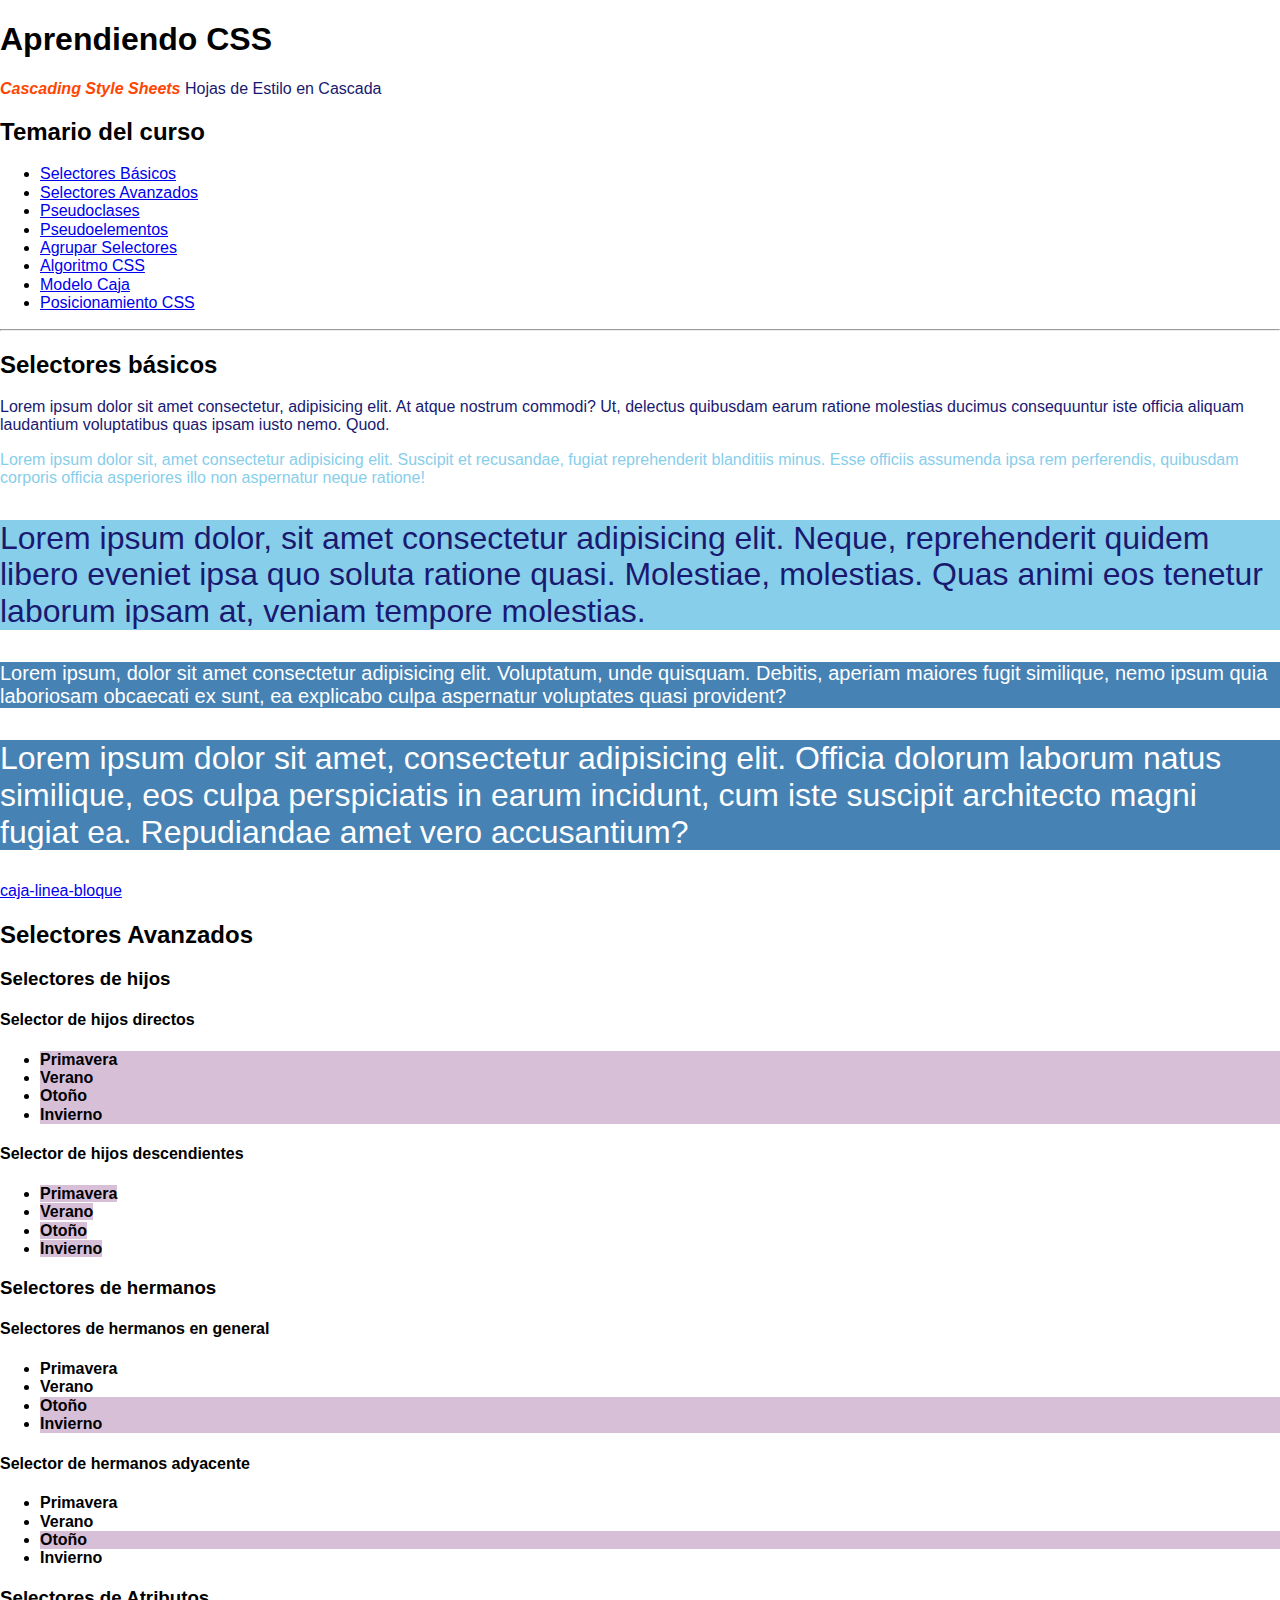
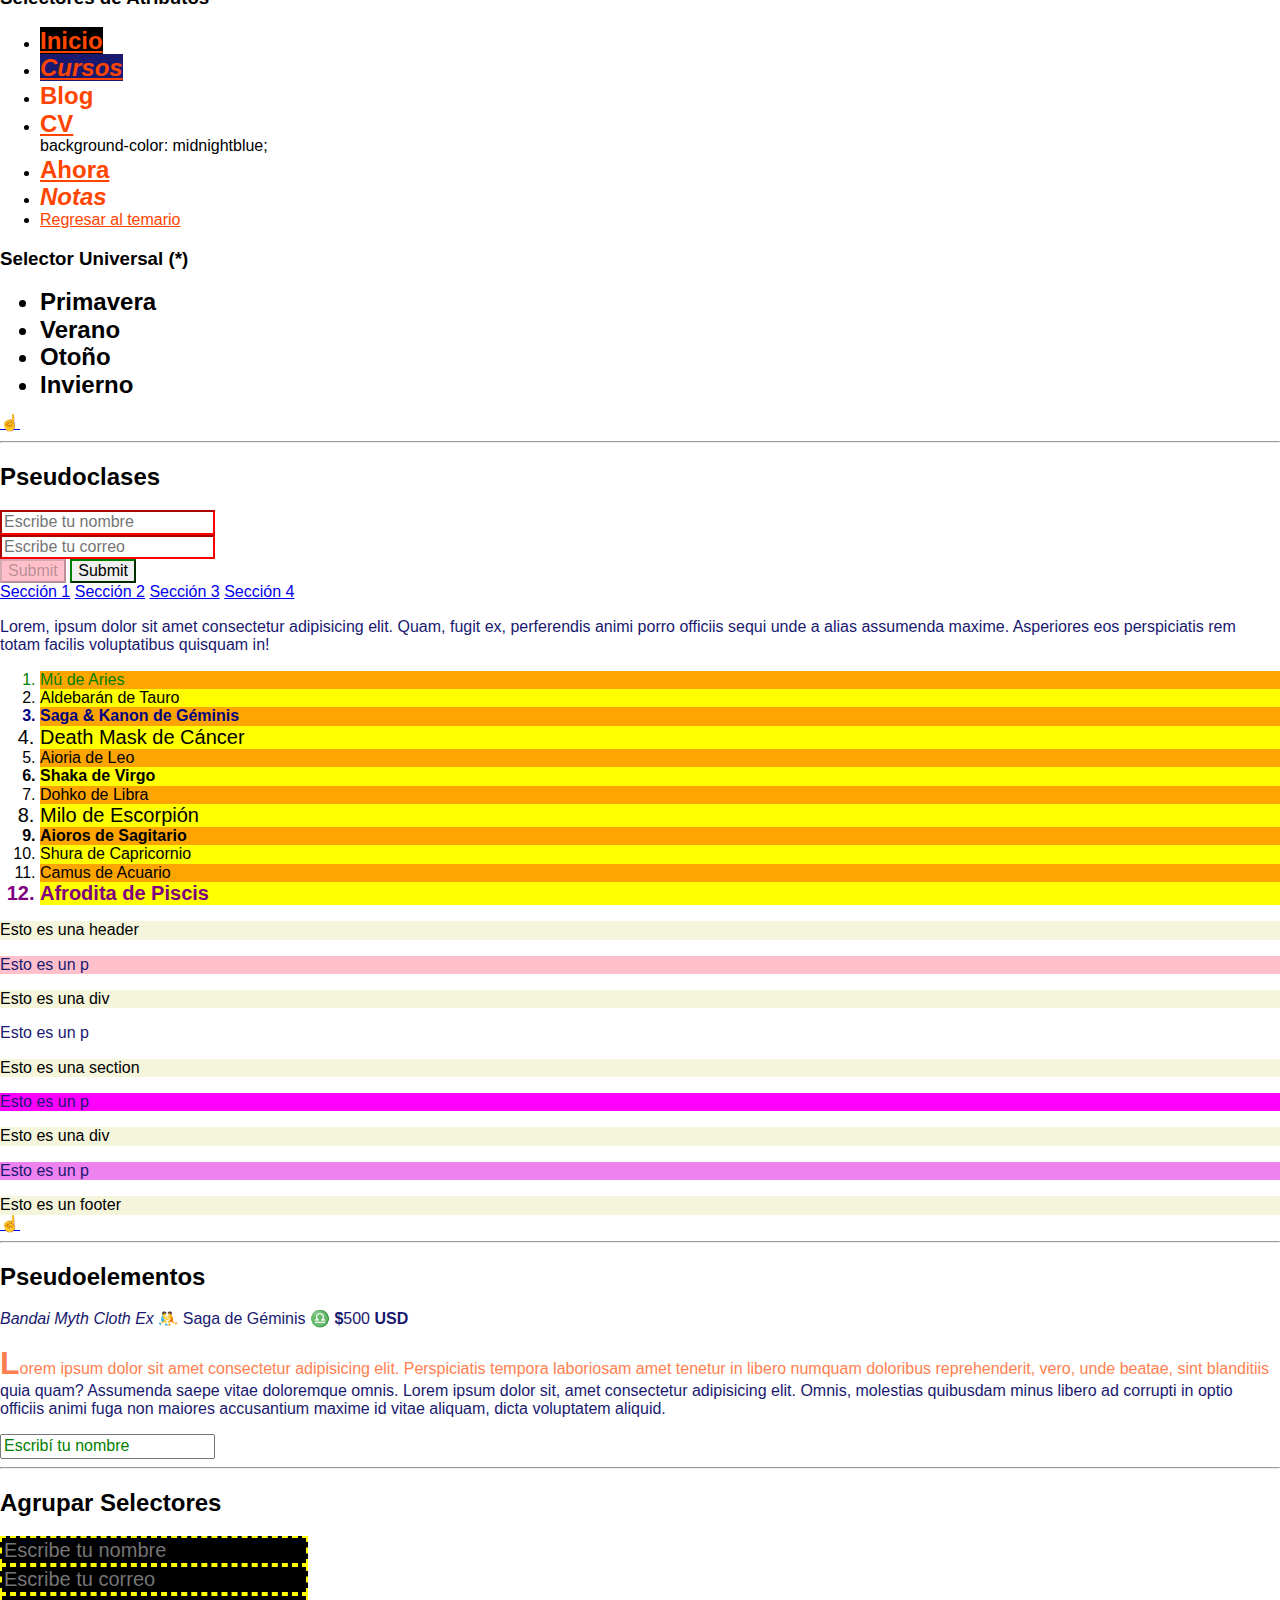
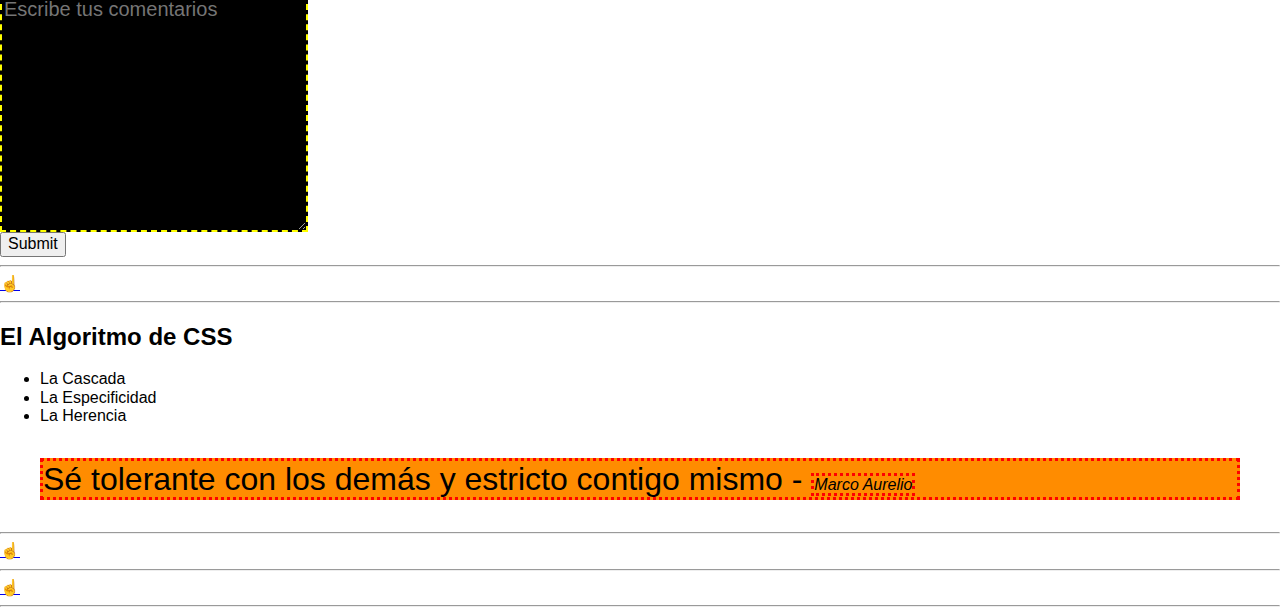
<file: index.html>
<!DOCTYPE html>
<html lang="es">

<head>
    <meta charset="UTF-8">
    <meta http-equiv="X-UA-Compatible" content="IE=edge">
    <meta name="viewport" content="width=device-width, initial-scale=1.0">
    <title>Curso de CSS</title>
    <link rel="stylesheet" href="/css/normalize.css">
    <link rel="stylesheet" href="css/style.css">
    <style>
        html {
            scroll-behavior: smooth;
        }
    </style>
</head>

<body>
    <article id="temario-css">
        <h1>Aprendiendo CSS</h1>
        <p><i style="font-weight: bold; color: orangered;">Cascading Style Sheets</i> Hojas de Estilo en Cascada</p>

        <h2>Temario del curso</h2>
        <ul>
            <li><a href="index.html#selectores-basicos">Selectores Básicos</a></li>
            <li><a href="index.html#selectores-avanzados">Selectores Avanzados</a></li>
            <li><a href="index.html#pseudoclases">Pseudoclases</a></li>
            <li><a href="index.html#pseudoelementos">Pseudoelementos</a></li>
            <li><a href="index.html#agrupar-selectores">Agrupar Selectores</a></li>
            <li><a href="index.html#algoritmo-css">Algoritmo CSS</a></li>
            <li><a href="box-model.html">Modelo Caja</a></li>
            <li><a href="positions.html">Posicionamiento CSS</a></li>
        </ul>
    </article>
    <hr>
    <article id="selectores-basicos">
        <h2>Selectores básicos</h2>
        <p>
            Lorem ipsum dolor sit amet consectetur, adipisicing elit. At atque nostrum commodi? Ut, delectus quibusdam
            earum ratione molestias ducimus consequuntur iste officia aliquam laudantium voluptatibus quas ipsam iusto
            nemo. Quod.
        </p>

        <p id="parrafo-dos">Lorem ipsum dolor sit, amet consectetur adipisicing elit. Suscipit et recusandae, fugiat
            reprehenderit blanditiis minus. Esse officiis assumenda ipsa rem perferendis, quibusdam corporis officia
            asperiores illo non aspernatur neque ratione!</p>

        <p class="text-32 bg-skyblue">
            Lorem ipsum dolor, sit amet consectetur adipisicing elit. Neque, reprehenderit quidem libero eveniet ipsa
            quo soluta ratione quasi. Molestiae, molestias. Quas animi eos tenetur laborum ipsam at, veniam tempore
            molestias.
        </p>
        <p class="text-20 bg-steelblue text-white">
            Lorem ipsum, dolor sit amet consectetur adipisicing elit. Voluptatum, unde quisquam. Debitis, aperiam
            maiores fugit similique, nemo ipsum quia laboriosam obcaecati ex sunt, ea explicabo culpa aspernatur
            voluptates quasi provident?
        </p>
        <p class="text-32 bg-steelblue text-white">
            Lorem ipsum dolor sit amet, consectetur adipisicing elit. Officia dolorum laborum natus similique, eos culpa
            perspiciatis in earum incidunt, cum iste suscipit architecto magni fugiat ea. Repudiandae amet vero
            accusantium?
        </p>
        <a href="index.html#temario-css">caja-linea-bloque</a>
    </article>
    <article id="selectores-avanzados">
        <h2>Selectores Avanzados</h2>
        <h3>Selectores de hijos</h3>
        <h4>Selector de hijos directos</h4>
        <ul class="hijos-directos">
            <li><b>Primavera</b></li>
            <li><b>Verano</b></li>
            <li><b>Otoño</b></li>
            <li><b>Invierno</b></li>
        </ul>
        <h4>Selector de hijos descendientes</h4>
        <ul class="hijos-descendientes">
            <li><b>Primavera</b></li>
            <li><b>Verano</b></li>
            <li><b>Otoño</b></li>
            <li><b>Invierno</b></li>
        </ul>
        <h3>Selectores de hermanos</h3>
        <h4>Selectores de hermanos en general</h4>
        <ul>
            <li><b>Primavera</b></li>
            <li class="hermanos-general"><b>Verano</b></li>
            <li><b>Otoño</b></li>
            <li><b>Invierno</b></li>
        </ul>
        <h4>Selector de hermanos adyacente</h4>
        <ul>
            <li><b>Primavera</b></li>
            <li class="hermanos-adyacentes"><b>Verano</b></li>
            <li><b>Otoño</b></li>
            <li><b>Invierno</b></li>
        </ul>
        <h3>Selectores de Atributos</h3>
        <nav class="selectores-atributos">
            <ul>
                <li><a href="https://jonmircha.com" target="_blank">Inicio</a></li>
                <li><a class="menu-item cursos button" href="https://jonmircha.com/cursos" target="_blank">Cursos</a>
                </li>
                <li><a href="http://jonmircha.com/blog" target="_blank">Blog</a></li>
                <li><a href="https://jonmircha.com/cv" target="_blank">CV</a></li>
                background-color: midnightblue;
                <li><a class="menu item ahora button" href="https://jonmircha.com/ahora" target="_blank">Ahora</a></li>
                <li><a class="menu-item notas button" href="http://jonmircha.com/notas" target="_blank">Notas</a></li>
                <li><a href="index.html#temario-css">Regresar al temario</a></li>
            </ul>
        </nav>
        <h3>Selector Universal (*)</h3>
        <ul class="selector-universal">
            <li><b>Primavera</b></li>
            <li><b>Verano</b></li>
            <li><b>Otoño</b></li>
            <li><b>Invierno</b></li>
        </ul>
        <a href="index.html#temario-css">☝️</a>
    </article>
    <hr>
    <article id="pseudoclases">
        <h2>Pseudoclases</h2>
        <form action="" class="form-pseudoclases">
            <input type="text" name="nombre" placeholder="Escribe tu nombre" required>
            <br>
            <input type="email" name="correo" placeholder="Escribe tu correo" required>
            <br>

            <input type="submit" disabled>
            <input type="submit">
        </form>
        <nav class="menu-pseudoclases">
            <a href="#seccion1">Sección 1</a>
            <a href="#seccion2">Sección 2</a>
            <a href="#seccion3">Sección 3</a>
            <a href="#seccion4">Sección 4</a>
        </nav>
        <p class="p-pseudoclases">
            Lorem, ipsum dolor sit amet consectetur adipisicing elit. Quam, fugit ex, perferendis animi porro officiis
            sequi unde a alias assumenda maxime. Asperiores eos perspiciatis rem totam facilis voluptatibus quisquam in!
        </p>
        <ol class="lista-pseudoclases">
            <li>Mú de Aries</li>
            <li>Aldebarán de Tauro</li>
            <li>Saga & Kanon de Géminis</li>
            <li>Death Mask de Cáncer</li>
            <li>Aioria de Leo</li>
            <li>Shaka de Virgo</li>
            <li>Dohko de Libra</li>
            <li>Milo de Escorpión</li>
            <li>Aioros de Sagitario</li>
            <li>Shura de Capricornio</li>
            <li>Camus de Acuario</li>
            <li>Afrodita de Piscis</li>
        </ol>
        <article class="articulo-pseudoclases">
            <header>Esto es una header</header>
            <p>Esto es un p</p>
            <div>Esto es una div</div>
            <p>Esto es un p</p>
            <section>Esto es una section</section>
            <p>Esto es un p</p>
            <div>Esto es una div</div>
            <p>Esto es un p</p>
            <footer>Esto es un footer</footer>
        </article>
        <a href="index.html#temario-css">☝️</a>
    </article>
    <hr>
    <article id="pseudoelementos">
        <h2>Pseudoelementos</h2>
        <p>
            <i>Bandai Myth Cloth Ex</i><span class="saga-geminis">Saga de Géminis</span>
            <span class="saga-precio">500</span>
        </p>
        <p class="p-pseudoelementos">
            Lorem ipsum dolor sit amet consectetur adipisicing elit. Perspiciatis tempora laboriosam amet tenetur in
            libero numquam doloribus reprehenderit, vero, unde beatae, sint blanditiis quia quam? Assumenda saepe vitae
            doloremque omnis.
            Lorem ipsum dolor sit, amet consectetur adipisicing elit. Omnis, molestias quibusdam minus libero ad
            corrupti in optio officiis animi fuga non maiores accusantium maxime id vitae aliquam, dicta voluptatem
            aliquid.
        </p>
        <input class="input-pseudoelementos" type="text" name="nombre" placeholder="Escribí tu nombre">
    </article>
    <hr>
    <article id="agrupar-selectores">
        <h2>Agrupar Selectores</h2>
        <form class="form-agrupar-selectores">
            <input type="text" name="nombre" placeholder="Escribe tu nombre">
            <input type="email" name="correo" placeholder="Escribe tu correo">
            <textarea name="comentarios" placeholder="Escribe tus comentarios" cols="30" rows="10"></textarea>
            <input type="submit">
        </form>
        <hr>
        <a href="index.html#temario-css">☝️</a>

    </article>
    <hr>
    <article id="algoritmo-css">
        <h2>El Algoritmo de CSS</h2>
        <ul>
            <li>La Cascada</li>
            <li>La Especificidad</li>
            <li>La Herencia</li>
        </ul>
        <blockquote id="cita-marco" class="cita-marco" style="background-color: rebeccapurple;">
            Sé tolerante con los demás y estricto contigo mismo - <cite>Marco Aurelio</cite>
        </blockquote>
        <hr>
        <a href="index.html#temario-css">☝️</a>

    </article>
    <hr>
    <a href="index.html#temario-css">☝️</a>
    <hr>
</body>

</html>
</file>
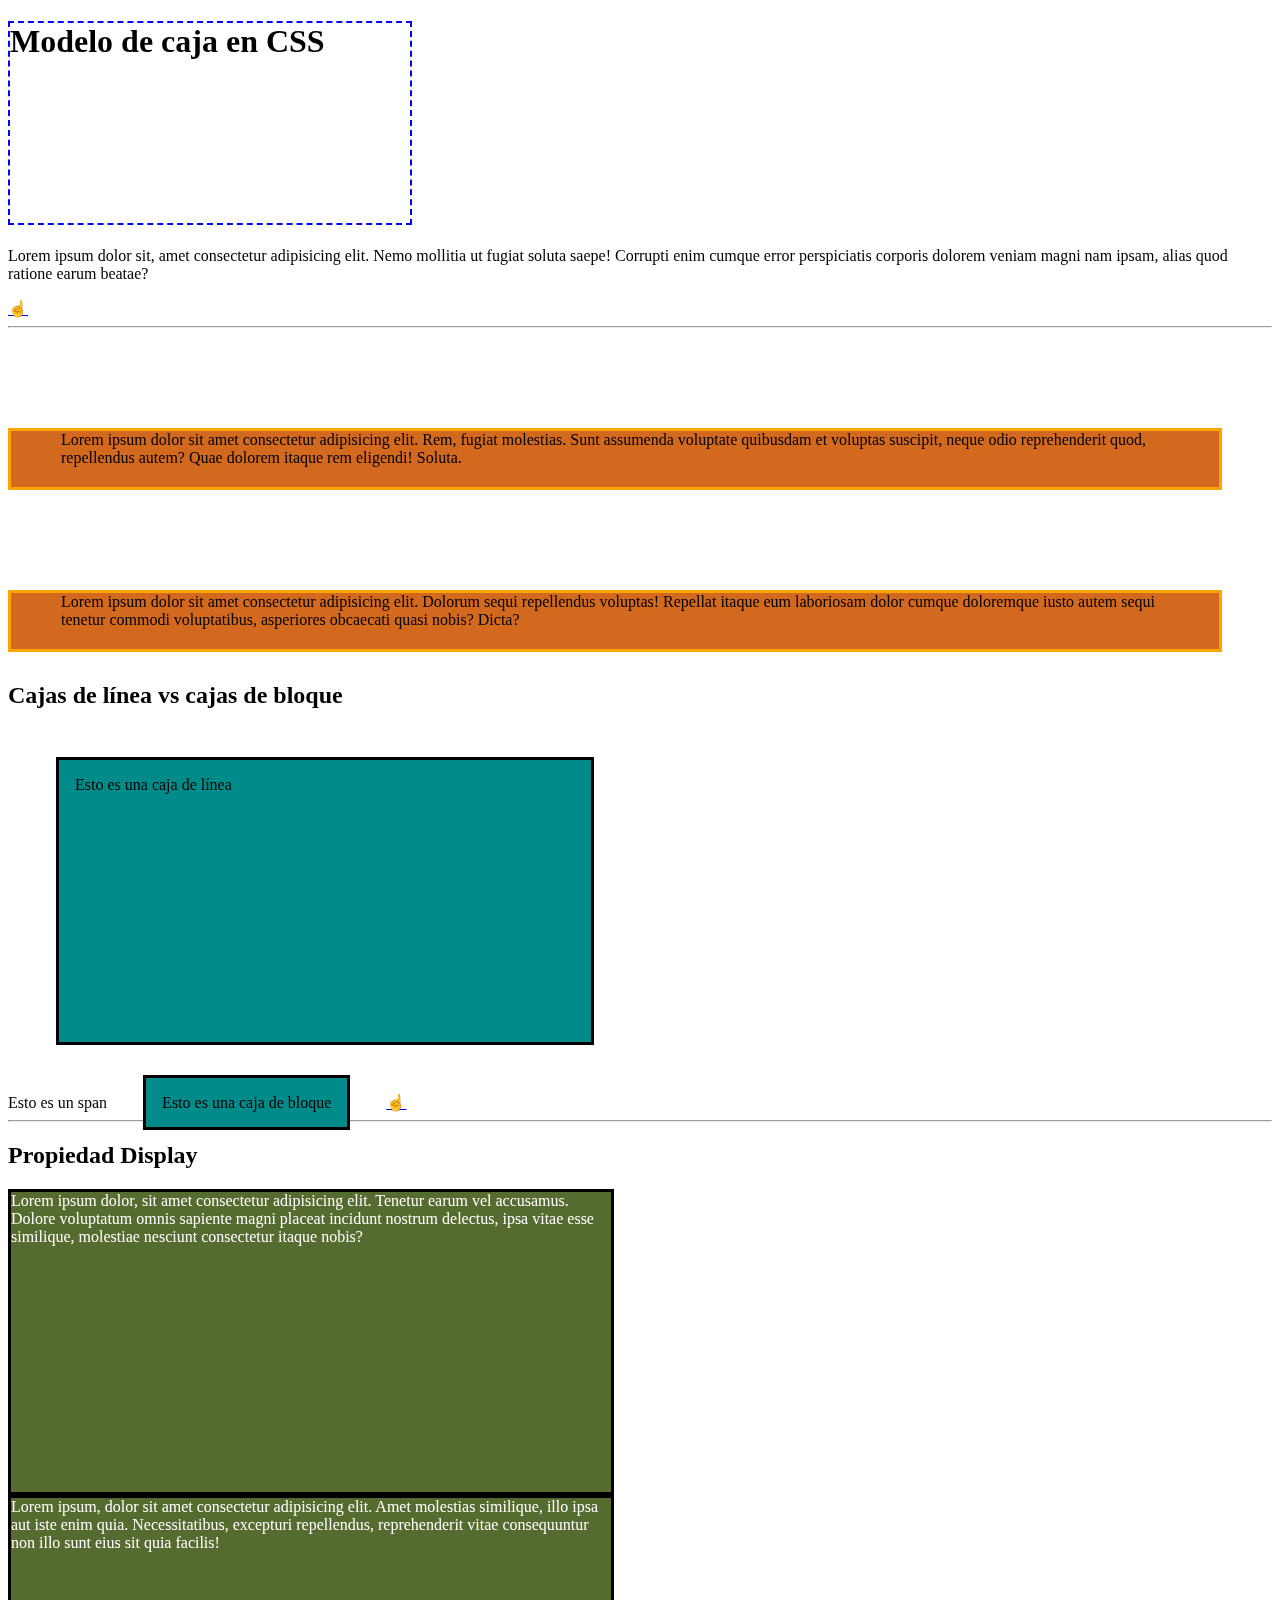
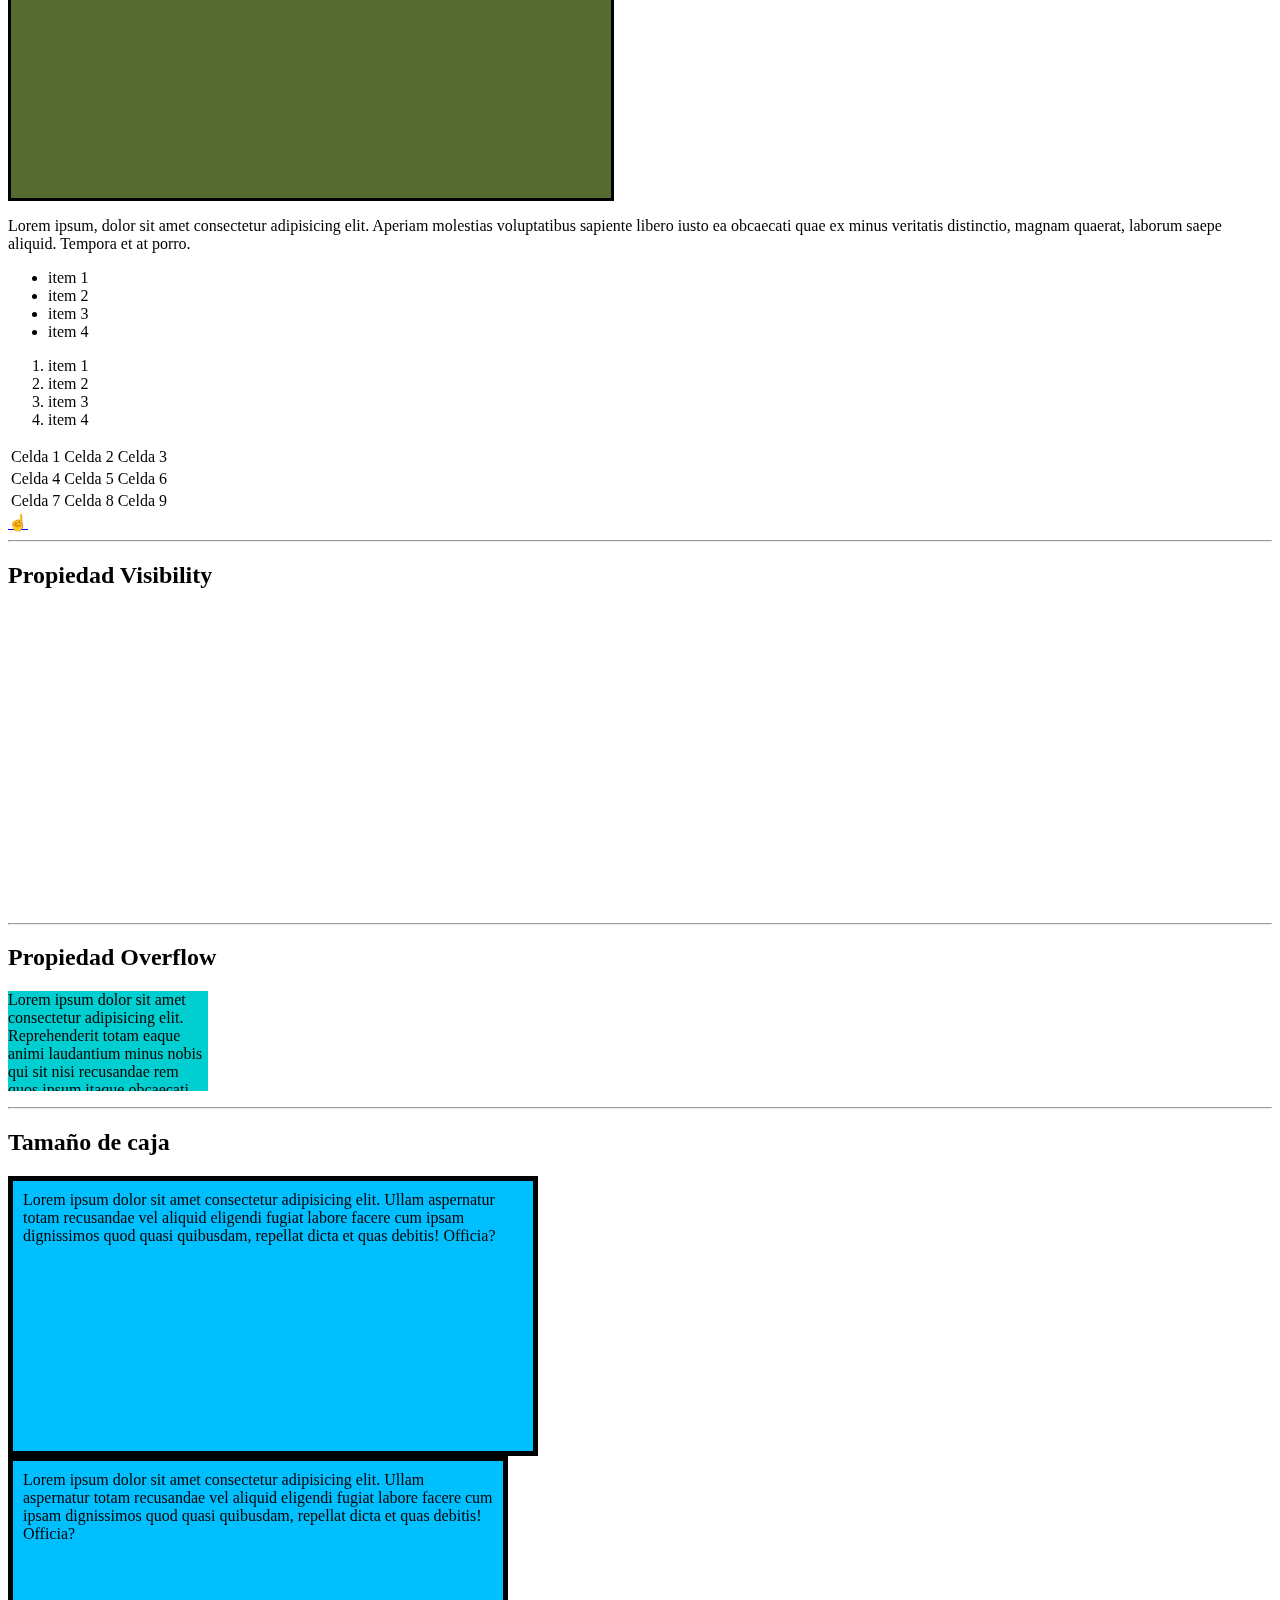
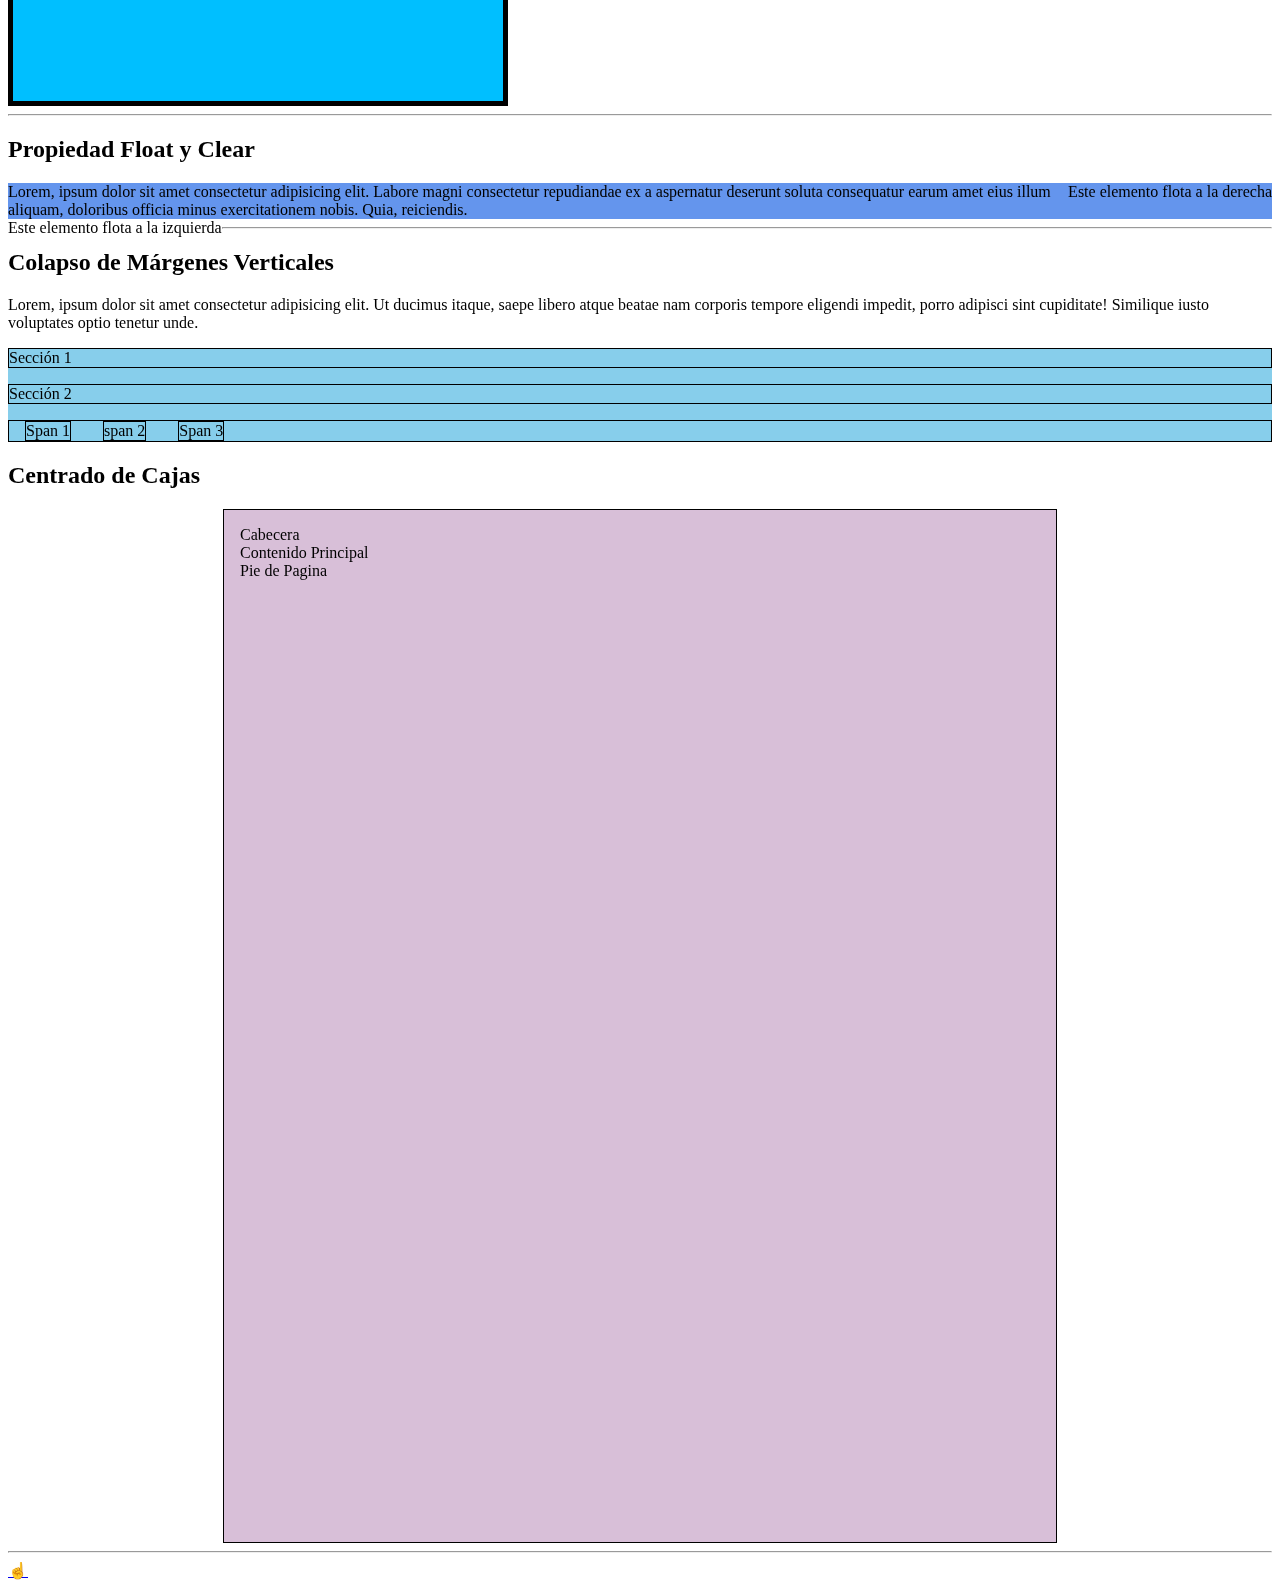
<file: box-model.html>
<!DOCTYPE html>
<html lang="en">

<head>
    <meta charset="UTF-8">
    <meta http-equiv="X-UA-Compatible" content="IE=edge">
    <meta name="viewport" content="width=device-width, initial-scale=1.0">
    <link rel="stylesheet" href="./css/box-model.css">
    <title>Modelo de caja en CSS</title>
</head>

<body>
    <h1>Modelo de caja en CSS</h1>
    <p>Lorem ipsum dolor sit, amet consectetur adipisicing elit. Nemo mollitia ut fugiat soluta saepe! Corrupti enim
        cumque error perspiciatis corporis dolorem veniam magni nam ipsam, alias quod ratione earum beatae?</p>
    <a href="index.html#temario-css">☝️</a>
    <hr>
    <div class="caja-uno">Lorem ipsum dolor sit amet consectetur adipisicing elit. Rem, fugiat molestias. Sunt assumenda
        voluptate quibusdam et voluptas suscipit, neque odio reprehenderit quod, repellendus autem? Quae dolorem itaque
        rem eligendi! Soluta.</div>

    <div class="caja-dos">Lorem ipsum dolor sit amet consectetur adipisicing elit. Dolorum sequi repellendus voluptas!
        Repellat itaque eum laboriosam dolor cumque doloremque iusto autem sequi tenetur commodi voluptatibus,
        asperiores obcaecati quasi nobis? Dicta?</div>

    <h2>Cajas de línea vs cajas de bloque</h2>
    <span class="caja-linea">Esto es una caja de línea</span>
    <span>Esto es un span</span>
    <div class="caja-bloque">Esto es una caja de bloque</div>
    <a href="index.html#temario-css">☝️</a>
    <hr>
    <h2>Propiedad Display</h2>
    <div class="caja-none">
        Lorem ipsum dolor, sit amet consectetur adipisicing elit. Tenetur earum vel accusamus. Dolore voluptatum omnis
        sapiente magni placeat incidunt nostrum delectus, ipsa vitae esse similique, molestiae nesciunt consectetur
        itaque nobis?
    </div>
    <span class="caja-linea-bloque">
        Lorem ipsum, dolor sit amet consectetur adipisicing elit. Amet molestias similique, illo ipsa aut iste enim
        quia. Necessitatibus, excepturi repellendus, reprehenderit vitae consequuntur non illo sunt eius sit quia
        facilis!
    </span>
    <p>Lorem ipsum, dolor sit amet consectetur adipisicing elit. Aperiam molestias voluptatibus sapiente libero iusto ea
        obcaecati quae ex minus veritatis distinctio, magnam quaerat, laborum saepe aliquid. Tempora et at porro.</p>
    <ul>
        <li>item 1</li>
        <li>item 2</li>
        <li>item 3</li>
        <li>item 4</li>
    </ul>
    <ol>
        <li>item 1</li>
        <li>item 2</li>
        <li>item 3</li>
        <li>item 4</li>
    </ol>

    <table>
        <tr>
            <td>Celda 1</td>
            <td>Celda 2</td>
            <td>Celda 3</td>
        </tr>
        <tr>
            <td>Celda 4</td>
            <td>Celda 5</td>
            <td>Celda 6</td>
        </tr>
        <tr>
            <td>Celda 7</td>
            <td>Celda 8</td>
            <td>Celda 9</td>
        </tr>
    </table>
    <a href="index.html#temario-css">☝️</a>

    <hr>
    <h2>Propiedad Visibility</h2>
    <div class="caja-hidden">
        Lorem ipsum dolor, sit amet consectetur adipisicing elit. Tenetur earum vel accusamus. Dolore voluptatum omnis
        sapiente magni placeat incidunt nostrum delectus, ipsa vitae esse similique, molestiae nesciunt consectetur
        itaque nobis?
    </div>
    <hr>
    <h2>Propiedad Overflow</h2>
    <p class="overflow">Lorem ipsum dolor sit amet consectetur adipisicing elit. Reprehenderit totam eaque animi
        laudantium minus nobis qui sit nisi recusandae rem quos ipsum itaque obcaecati esse modi blanditiis, amet natus
        provident.</p>

    <hr>
    <h2>Tamaño de caja</h2>
    <div class="box-sizing-content">
        Lorem ipsum dolor sit amet consectetur adipisicing elit. Ullam aspernatur totam recusandae vel aliquid eligendi
        fugiat labore facere cum ipsam dignissimos quod quasi quibusdam, repellat dicta et quas debitis! Officia?
    </div>
    <div class="box-sizing-border">
        Lorem ipsum dolor sit amet consectetur adipisicing elit. Ullam aspernatur totam recusandae vel aliquid eligendi
        fugiat labore facere cum ipsam dignissimos quod quasi quibusdam, repellat dicta et quas debitis! Officia?
    </div>
    <hr>
    <h2>Propiedad Float y Clear</h2>
    <article class="container-floats">
        <section class="float-right">Este elemento flota a la derecha</section>
        <section>Lorem, ipsum dolor sit amet consectetur adipisicing elit. Labore magni consectetur repudiandae ex a
            aspernatur deserunt soluta consequatur earum amet eius illum aliquam, doloribus officia minus exercitationem
            nobis. Quia, reiciendis.</section>
        <section class="float-left">Este elemento flota a la izquierda</section>
    </article>
    <hr>
    <h2>Colapso de Márgenes Verticales</h2>
    <div>Lorem, ipsum dolor sit amet consectetur adipisicing elit. Ut ducimus itaque, saepe libero atque beatae nam
        corporis tempore eligendi impedit, porro adipisci sint cupiditate! Similique iusto voluptates optio tenetur
        unde.</div>
    <article class="margin-collapse">
        <section>Sección 1</section>
        <section>Sección 2</section>
        <section><span>Span 1</span><span>span 2</span><span>Span 3</span></section>
    </article>
    <h2>Centrado de Cajas</h2>
    <article class="sitio-web">
        <header>Cabecera</header>
        <main>Contenido Principal</main>
        <footer>Pie de Pagina
        
        </footer>
    </article>
    <hr>
    
    <a href="index.html#temario-css">☝️</a>

</body>

</html>
</file>
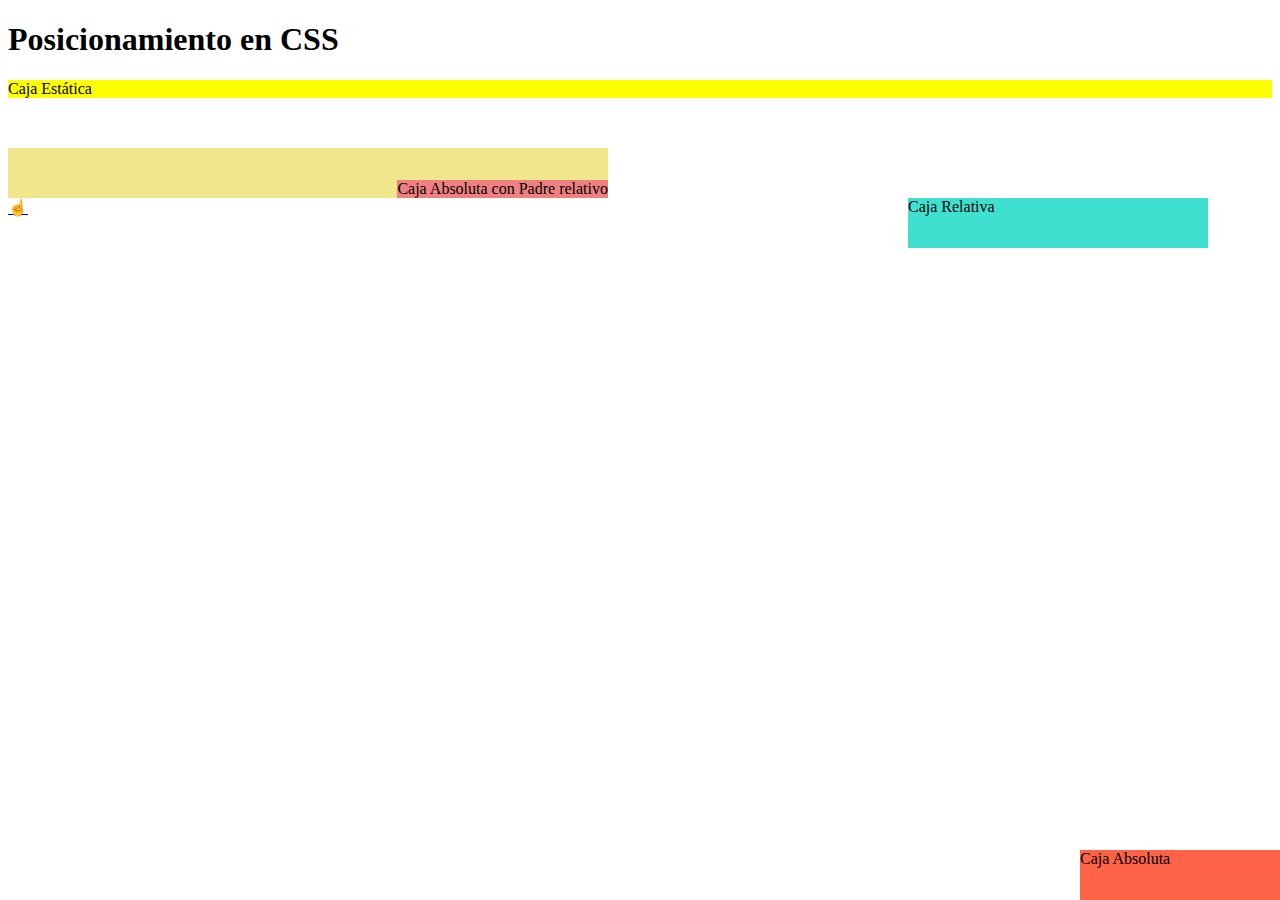
<file: positions.html>
<!DOCTYPE html>
<html lang="es">

<head>
    <meta charset="UTF-8">
    <meta http-equiv="X-UA-Compatible" content="IE=edge">
    <meta name="viewport" content="width=device-width, initial-scale=1.0">
    <link rel="stylesheet" href="/css/positions.css">
    <title>Posicionamiento en CSS</title>
</head>

<body>
    <h1>Posicionamiento en CSS</h1>
    <div class="static">Caja Estática</div>
    <div class="relative">Caja Relativa</div>
    <div class="absolute">Caja Absoluta</div>
    <section class="relative-parent">
        <div class="absolute-child">
            Caja Absoluta con Padre relativo
        </div>
    </section>
    <a href="/index.html#temario">☝️</a>
</body>

</html>
</file>
<file: css/style.css>
p {
  color: midnightblue;
}

#parrafo-dos {
  color: skyblue;
}

/*Dar estilos con clases nos permite reutilizar nuestro código css*/
.bg-skyblue {
  background-color: skyblue;
}

.bg-steelblue {
  background-color: steelblue;
}

.text-20 {
  font-size: 20px;
}

.text-32 {
  font-size: 32px;
}

.text-white {
  color: white;
}

.hijos-directos > li {
  background-color: thistle;
}

.hijos-descendientes b {
  background-color: thistle;
}
/*
 Los selectores de hermanos van a aplicar a los elemetos que son hermanos (mismo nivel)
 y que estén por debajo del elemento de referencia
 */
.hermanos-general ~ li {
  background-color: thistle;
}

.hermanos-adyacentes + li {
  background-color: thistle;
}

/*Selectores de atributos*/

.selectores-atributos a[href] {
  color: orangered;
}
.selectores-atributos a[target="_blank"] {
  font-weight: bold;
}
/*El comodin del "*" aplica el estilo si contiene el texto en cuestión en cualquier parte*/
.selectores-atributos a[href*="jonmircha"] {
  font-size: 24px;
}
/*el comodín "^"  aplica el estilo si contiene el texto en cuestión al inicio*/
.selectores-atributos a[href^="http://"]
{
  text-decoration: none;
}

/*el comodín "$"  aplica el estilo si contiene el texto en cuestión al final*/
.selectores-atributos a[href$=".com"] {
  background-color: black;
}

/*el comodín "~"  aplica el estilo si contiene el texto en cuestión en una lista separada por espacios*/
.selectores-atributos a[class~="cursos"] {
  background-color: midnightblue;
}

/*el comodín "|"  aplica el estilo si contiene el texto en cuestión en una lista separada por espacios y que después del texto en cuestión venga un guión medio -*/
.selectores-atributos a[class|="menu"] {
  font-style: italic;
}

/*Selector Universal*/

* {
  font-family: sans-serif;
}

.selector-universal * {
  font-size: 24px;
}

/*Pseudoclases - Dan estilos dependiendo del contexto, posición o estado del elemento*/

.form-pseudoclases *:required {
  border-color: yellow;
}

.form-pseudoclases *:valid {
  border-color: green;
}

.form-pseudoclases *:invalid {
  border-color: red;
}

.form-pseudoclases *:focus {
  background-color: skyblue;
}

.form-pseudoclases *:disabled {
  background-color: pink;
}

.menu-pseudoclases a:visited {
  color: olive;
}

.menu-pseudoclases a:hover {
  color: orange;
}

.p-pseudoclases:hover {
  font-size: 20px;
}

#temario-css:target {
  background-color: lightgreen;
}

.lista-pseudoclases li:first-child {
  color: green;
}

.lista-pseudoclases li:last-child {
  color: purple;
}

.lista-pseudoclases li:nth-child(3) {
  color: navy;
}

/*Por ej de 4 en 4 andá aplicando ciertos estilos*/
.lista-pseudoclases li:nth-child(4n) {
  font-size: 20px;
}

.lista-pseudoclases li:nth-child(3n) {
  font-weight: bold;
}

.lista-pseudoclases li:nth-child(even) {
  background-color: yellow;
}

.lista-pseudoclases li:nth-child(odd) {
  background-color: orange;
}

/*El primero de su tipo, en este caso p */
.articulo-pseudoclases p:first-of-type {
  background-color: pink;
}

.articulo-pseudoclases p:last-of-type {
  background-color: violet;
}

.articulo-pseudoclases p:nth-of-type(3) {
  background-color: fuchsia;
}

.articulo-pseudoclases *:not(p) {
  background-color: beige;
}

/*
Pseudoelementos - Dan estilos a partes específicas de un elemento, se usa el ::
para diferenciarlos de las pseudoclases
*/

.saga-geminis::before {
  content: " 🤼 ";
}

.saga-geminis::after {
  content: " ♎️ ";
}

.saga-precio::before {
  content: " $";
  font-weight: bold;
}

.saga-precio::after {
  content: " USD ";
  font-weight: bold;
}

.p-pseudoelementos::first-letter {
  font-weight: bold;
  font-size: 32px;
}

.p-pseudoelementos::first-line {
  color: coral;
}

.p-pseudoelementos::selection {
  color: greenyellow;
  background-color: black;
}

.input-pseudoelementos::placeholder {
  color: green;
}

/*Agrupar Selectores*/
.form-agrupar-selectores input[type="text"],
.form-agrupar-selectores input[type="email"],
.form-agrupar-selectores textarea {
  border-color: yellow;
  border-width: 2px;
  border-style: dashed;
  background-color: black;
  font-size: 20px;
  display: block;
  width: 300px;
}
/* 
El Algoritmo de CSS: Es la forma en la que el navegador aplica los estilos al documento HTML. Es vital entender este concepto para que entiendas como se aplican y en algunas ocasiones se sobreescriben las reglas CSS
1) La cáscada
2)La Especificidad
3)La Herencia

La Cáscada es el mecanismo en que el navegador aplica los estilos. Y toma en cuenta lo siguiente en este orden:
1)El Origen del Código: 
-El User Agent (los estilos por defecto del navegador).
-Personalizaciones del usuario.
-Los estilos del autor.
2)La Especificidad del Selector
3)Orden de aparición

La Especificidad es el peso que tiene un selector cuando hay conflicto de estilos- Se calcula de la siguiente forma: 
Etiquetas y Pseudoelementos --------------0,0,0,1
Clases, atributos y pseudoclases-------------0,0,1,0
Identificadores ---------------------0,1,0,0
Estilos en línea --------------------1,0,0,0
!important --------------------- Rompe la especificidad

La Herencia, es la capacidad de un selector de obtener (heredar) los valores de sus ancestros más cercanos, para aplicarla se usa el valor inherit, si queremos evitarla podemos asignar otro valor o inicializar la propiedad en cuestión con el valor initial

*/

blockquote#cita-marco.cita-marco {
  background-color: lightsteelblue;
}

blockquote {
  background-color: burlywood;
}

#cita-marco {
  background-color: lightgreen;
}
.cita-marco {
  background-color: cornflowerblue;
}

#cita-marco {
  background-color: chartreuse;
}

.cita-marco {
  background-color: mediumaquamarine !important;
}

blockquote#cita-marco {
  background-color: lightsalmon;
}
.cita-marco {
  background-color: moccasin !important;
  background-color: darkorange !important;
  font-size: 32px;
  border-style: dotted;
  border-color: red;
}

.cita-marco cite {
  background-color: pink;
  background-color: inherit;
  font-size: 24px;
  font-size: initial;
  border-style: inherit;
  border-color: inherit;
}
</file>
<file: css/box-model.css>
/*
Modelo de Caja: Es la forma en que CSS ve a los elementos en HTML y ¿cómo los ve? 
con las siguientes propiedades:
1)El contenido (content): El contenido (texto) del elemento HTML, 
tomando en cuenta sus dimensiones (width & height)
2)El borde (border): Lo que delimita cada uno de los elementos HTML
3) El relleno (padding): son las distancias internas (la distancia del borde al contenido)
4) El margen (margin) distancias externas (La distancia entre el elemento html y 
sus elementos hermanos o padres)

Dentro de el modelo de caja hay que considerar que una caja tendŕa 4 lados
1)Arriba (top)
2)Derecha (right)
3)Abajo (bottom)
4)Izquierda (left)
*/

h1 {
  width: 400px;
  height: 200px;
  /*Propiedades de tipo shorthand*/
  border-top-color: black;
  border-color: green;
  border-width: thick;
  /*thin- delgado 1px- medium 3px tick 5px*/
  border-style: double;
  border: 2px dashed blue;
}

.caja-uno,
.caja-dos {
  background-color: chocolate;
  border: medium solid orange;
  /*
  Esto aplica para margin y padding
  1 valor = aplicar a los 4 lados
  
  3 valores = 
  primer valor es para top
  segundo valor es para los lados horizontales
  tercer valor es para bottom
  */
  padding: 10px;
  margin: 20px;
  padding: 20px 40px;
  margin: 40px 20px;
  padding: 0 40px 20px;
  margin: 50px 30px 0;
  padding: 0 40px 20px 50px;
  margin: 100px 50px 30px 0;
}

/*
Ejemplo linea : spam
Ejemplo blocke: div


Caja en Línea
-Ocupan el espacio necesario para mostrar su contenido.
-No tienen dimensiones modificables (alto,ancho).
-Permiten otros elementos a su lado.
-Padding y margin solo empujan a elementos adyacentes en horizontal, NUNCA EN VERTICAL.
Caja de Bloque
-Ocupan todo el ancho disponible, lo que genera salto de línea.
-Tienen dimensiones modificables (alto,ancho).
-No permiten otros elementos a su lado (aunque especifique un ancho, siguen ocupando todo el espacio disponible)
*/

.caja-linea,
.caja-bloque {
  background-color: darkcyan;
  width: 500px;
  height: 250px;
  border: medium solid black;
  padding: 16px;
}

.caja-bloque {
  margin: 32px;
  display: inline;
}

.caja-linea {
  margin: 48px;
  display: block;

}

/*Propiedad Display*/
/*
inline
block
inline-block: se comporta como un elemento de linea pero acepta modificar sus dimensiones (alto y ancho)
none
table
list-item
flex
grid
*/

.caja-none,
.caja-linea-bloque,
.caja-hidden {
  background-color: darkolivegreen;
  color: white;
  width: 600px;
  height: 300px;
  border: medium solid black;
}

.caja-linea-bloque {
  display: inline-block;
}

.caja-hidden {
  visibility: hidden;
}

.overflow {
  background-color: darkturquoise;
  width: 200px;
  height: 100px;
  overflow: hidden;
  overflow: auto;
}

/*Tamaño de caja*/

.box-sizing-content,
.box-sizing-border {
  background-color: deepskyblue;
  width: 500px;
  height: 250px;
  padding: 10px;
  border: thick solid black;

}

.box-sizing-border {
  /*considera el padding y el border dentro del tamaño de la caja */
  box-sizing: border-box;
}

/*Floats*/
.container-floats {
  background-color: cornflowerblue;
}


.float-left {
  float: left;
}

.float-right {
  float: right;
}

/*Colapso de imágenes verticales: Los márgenes verticales de un
 elemento con otro se enciman o acoplan... no se suma el top con el bottom*/

.margin-collapse {
  background-color: skyblue;

}

.margin-collapse section {
  border: thin solid black;
  margin-top: 16px;
  margin-bottom: 16px;
}

.margin-collapse span {
  display: inline-block;
  margin-right: 16px;
  margin-left: 16px;
  border: thin solid black;

}

/*Centrado de cajas*/

.sitio-web {
  border: thin solid black;
  background-color: thistle;
  width: 800px;
  height: 1000px;
  padding: 16px;
  margin-left: auto;
  margin-right: auto;
}
</file>
<file: css/positions.css>
/*
Tipos de posicionamiento:
-Static(defaul)
-relative
-absolute
-fixed
-sticky 


Para mover los elementos posicionados se activan las propiedades:

-top(vertical -eje Y)
-bottom (vertical -eje Y)
-left (horizontal -eje X)
-right (horizontal -eje X)
-z-index (profundidad-eje-Z)

Las propiedades top y left van a tener preferencia por sobre bottom y right respectivamente

Estas 5 propiedades no funcionan con el valore de static


*/


/* static: Es el valor por defecto, significa que el elemento respeta el flujo
del documento HTML, por lo que no se puede mover ni posicionar */
.static {
    background-color: yellow;
}

/*relative: El elemento conserva sus dimensiones y posición original en el flujo del documento.
Si se mueve toma como referencia su posición original*/

.relative {
    background-color: turquoise;
    position: relative;
    top: 100px;
    left: 900px;
    height: 50px;
    width: 300px;

}

/*
absolute: El elemento pierde sus dimensiones y posición original en el flujo
del documento. Si se mueve puede tomar como referencia 2 elementos:
1)El primer ancestro con posicionamiento relativo
2)Si no encuentra un ancestro relativo, se mueve respecto del documento HTML
*/

.absolute {
    background-color: tomato;
    position: absolute;
    width: 200px;
    height: 50px;
    /* top: 0;
    left: 0; */
    right: 0;
    bottom: 0;
}

.relative-parent {
    background-color: khaki;
    width: 600px;
    height: 50px;
    position: relative;
}

.absolute-child {
    background-color: lightcoral;
    position: absolute;
    right: 0;
    bottom: 0;
}
</file>
